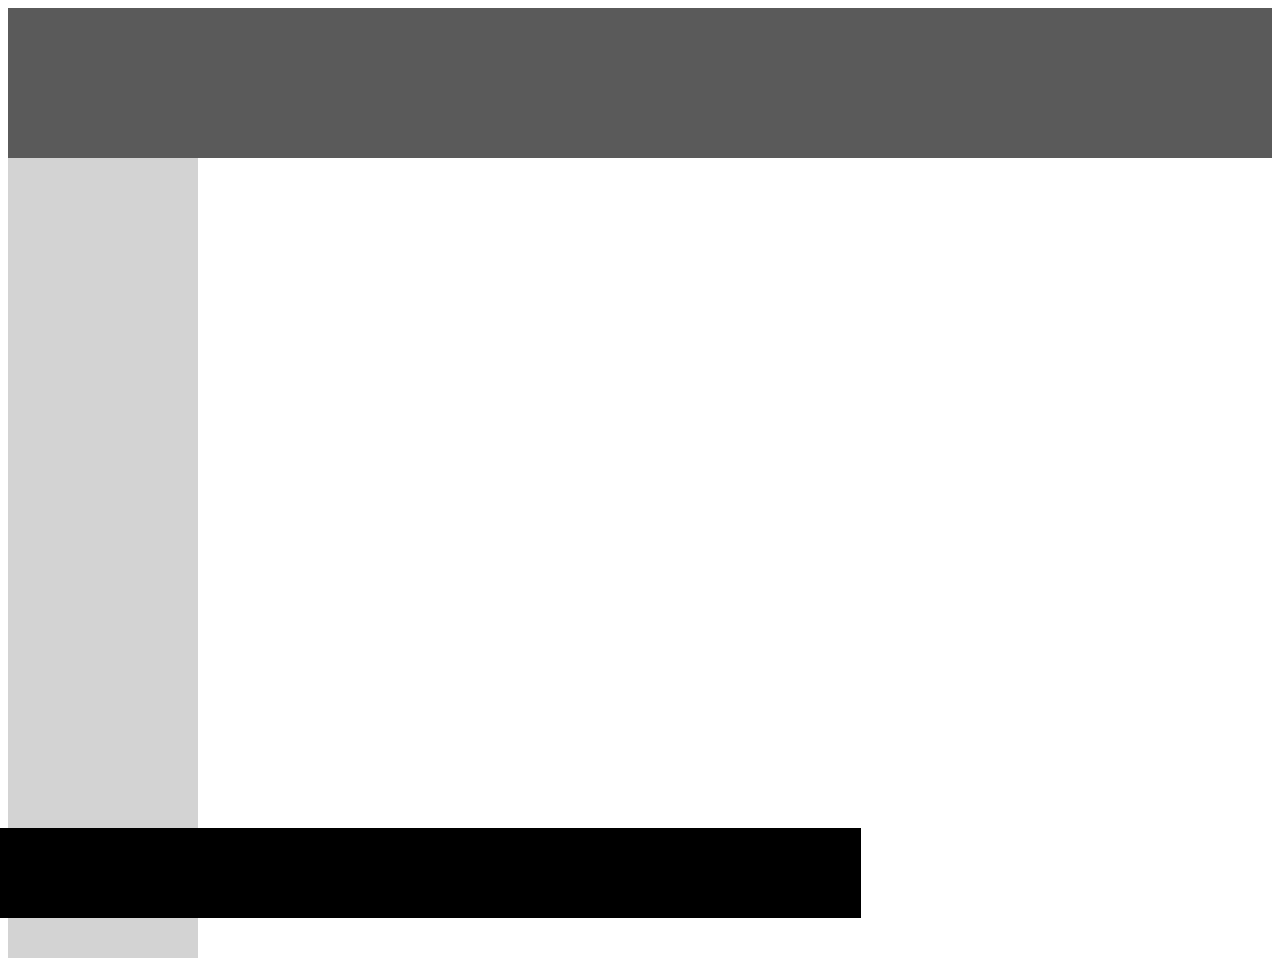
<file: html-css/drill-1/index.html>
<!DOCTYPE html>
<html lang="en">
<head>
    <meta charset="UTF-8">
    <meta http-equiv="X-UA-Compatible" content="IE=edge">
    <meta name="viewport" content="width=device-width, initial-scale=1.0">
    <link rel='stylesheet' href="./index.css"/>
    <title>Class Trail</title>
</head>
<body>
    <div class='Dark-gray-box'></div>
    <div class='Light-gray-box'> </div>
    <div class='Light-gray-box2'> </div>
    <div class='Black-box'> </div>
    <!-- <div class='White-box'> </div> -->

        
       
       
   
</body>
</html>
</file>
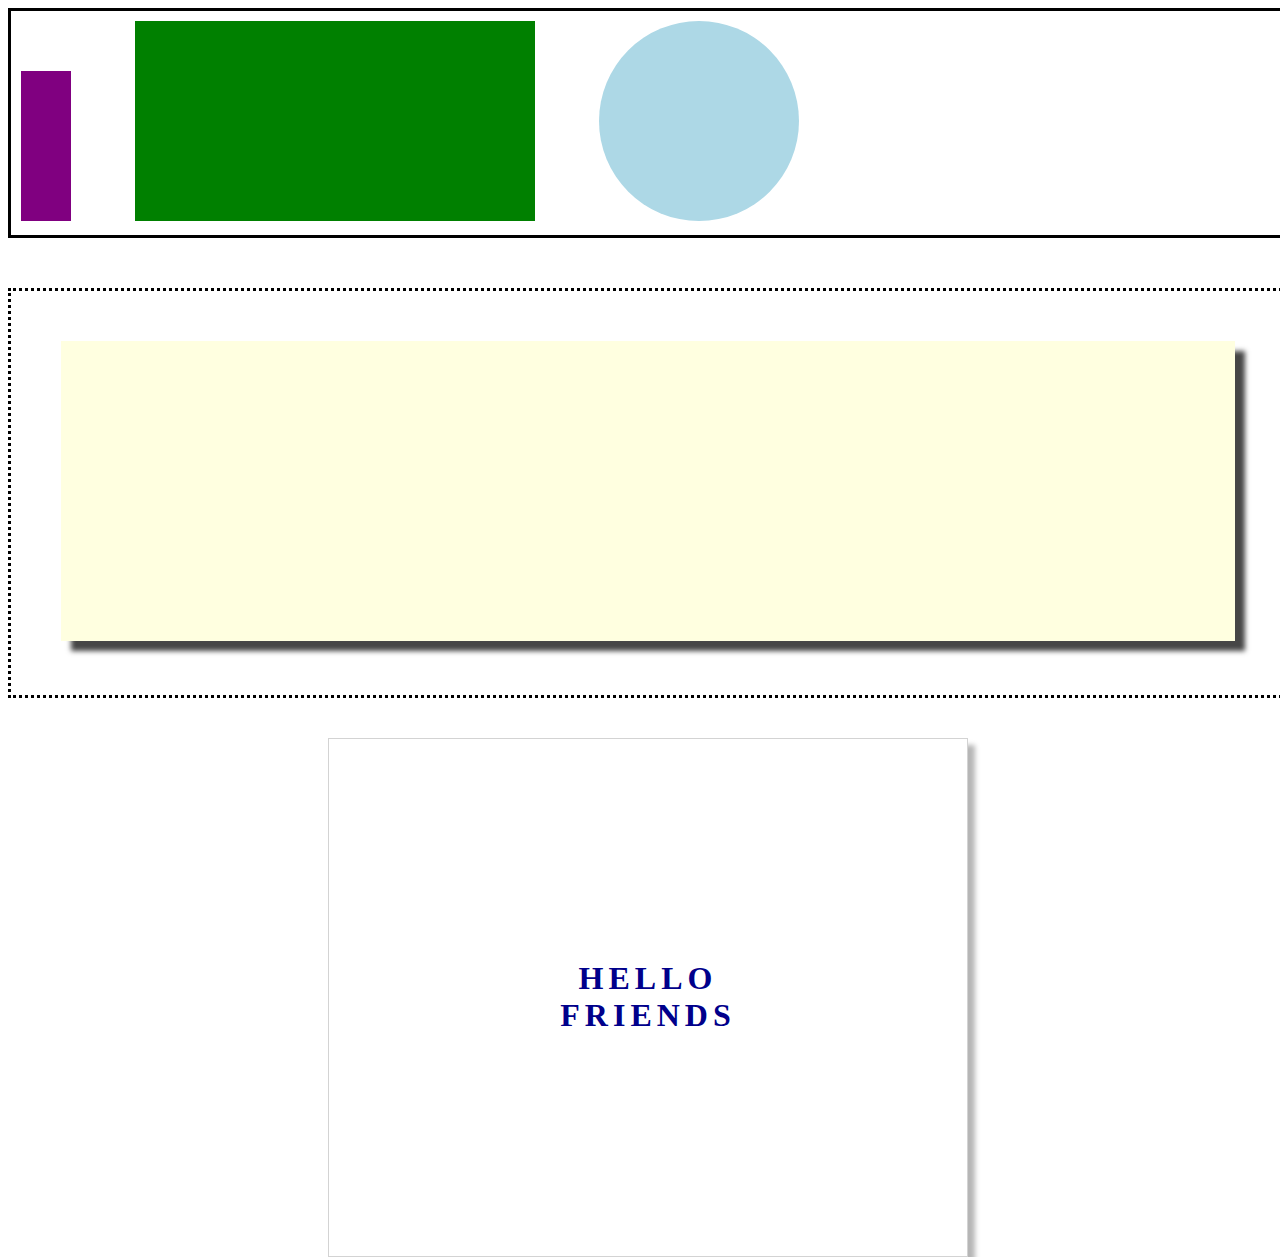
<file: html-css/drill-2/index.html>
<!DOCTYPE html>
<html lang="en">
<head>
    <meta charset="UTF-8">
    <meta http-equiv="X-UA-Compatible" content="IE=edge">
    <meta name="viewport" content="width=device-width, initial-scale=1.0">
    <link rel='stylesheet' href="drill2.css"/>
    
    <title>Drill 2</title>
</head>
<body>
    <div class='container-one'>
        <div class='rectangle-one'></div>
        <div class='rectangle-two'></div>
        <div class='circle'></div>
    </div>
    <div class='container-two'>
        <div class='rectangle-three'></div>
    </div>
    <div class='container-three'>
        <h1>HELLO <br>FRIENDS</h1>
    </div>

</body>
</html>
</file>
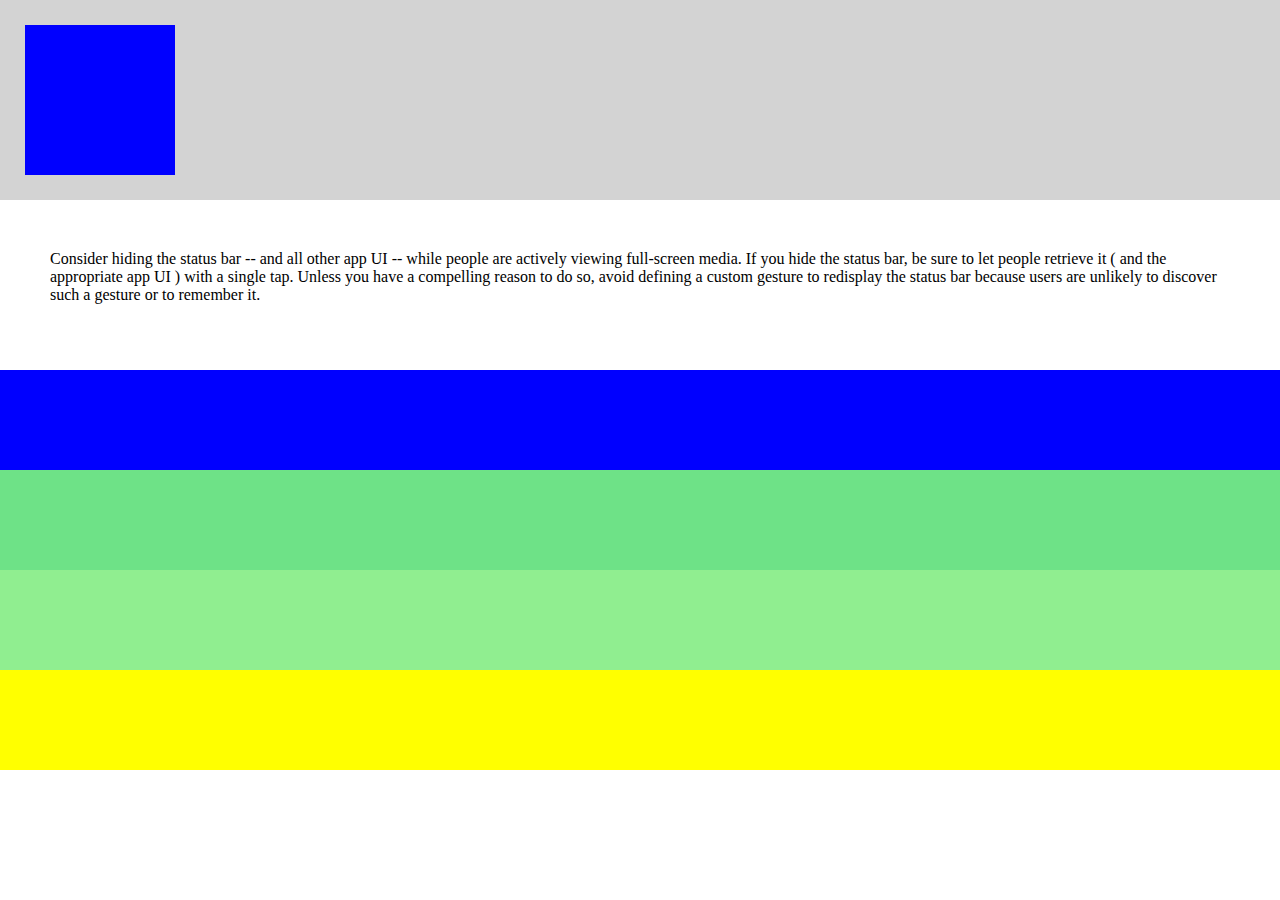
<file: html-css/drill-3/index.html>
<!DOCTYPE html>
<html lang="en">
<head>
    <meta charset="UTF-8">
    <meta http-equiv="X-UA-Compatible" content="IE=edge">
    <meta name="viewport" content="width=device-width, initial-scale=1.0">
    <link rel='stylesheet' href="drill3.css"/>
    
    <title>Drill 3</title>
</head>
<body>
    <div class='row'>
        <div class='squar'></div>
    </div>

    <div class='row2'
    <p class='row2-text'>
        Consider hiding the status bar -- and all other app UI -- while people are actively viewing full-screen media. If you hide the status bar, be sure to let people retrieve it ( and the appropriate app UI ) with a single tap. Unless you have a compelling reason to do so, avoid defining a custom gesture to redisplay the status bar because users are unlikely to discover such a gesture or to remember it.
        </p>
    </div>

    <div class='row3'></div>
    <div class='row4'></div>
    <div class='row5'></div>
    <div class='row6'></div>

     
    
</body>
</html>
</file>
<file: html-css/drill-1/index.css>
.Dark-gray-box{
    width: 100%;
    height:150px;
    background-color:rgb(90, 90, 90);
}

.Light-gray-box{
    width: 15%;
    height:800px;
    background-color: lightgray;
}

.Light-gray-box2{
    height: 100%;
    width:15%;
    background: lightgray;

    position: fixed;
    top:50%;
    left: 50%;
    margin-top: -327px;
    margin-left: 664px;
}

.Black-box{
    height:10%;
    width:69.2%;
    background: black;

    position: fixed;
    top:50%;
    left: 50%;
    margin-top: 378px;
    margin-left: -665px;
}
</file>
<file: html-css/drill-2/drill2.css>
body{
    background-color:white;
    width: 100%;
    height: 100vh;
}

.container-one{
    width: 100%;
    border:3px solid black;
    padding: 10px;
    box-sizing: border-box;
}
.rectangle-one {
    height: 150px;
    width:50px;
    display:inline-block;
    background-color: purple;
}

.rectangle-two{
    height: 200px;
    width:400px;
    display: inline-block;
    background-color: green;
    margin-left:60px;
}
.circle {
    height: 200px;
    width: 200px;
    display: inline-block;
    background-color:lightblue;
    border-radius:100%;
    margin-left: 60px;
}

.container-two{
    width: 100%;
    border: 3px dotted black;
    box-sizing: border-box;
    padding: 50px;
    margin-top: 50px;
}
.rectangle-three{
    height: 300px;
    width: 100%;
    display: inline-block;
    background-color:lightyellow;
    box-shadow: 10px 10px 5px rgb(70, 70, 70);
    
}

.container-three{
    width: 50%;
    border: 1px solid lightgray;
    padding: 200px;
    box-sizing: border-box;
    box-shadow: 7px 7px 5px rgb(182, 182, 182);
    margin-top: 40px;
    margin-left: 25%;
    text-align: center;
    color:darkblue;
    letter-spacing: 5px;
}
</file>
<file: html-css/drill-3/drill3.css>
/* body{
    background-color:white;
    width: 100%;
    height: 100vh;
}

.row{
    width:100%;
    height:155px;
    background-color:lightgray ;
    padding: 10px;
}

.squar{
    width: 10%;
    height: 150px;
    background-color:blue ;
    box-sizing: border-box;
}
.row2{
    background-color: white;
    box-sizing: border-box;
    padding: 75px;
}
.row2-text{
   font-size: 45px; 
}
.row3{

    background-color:blue ;
} */
body, html {
    margin: 0;
    padding: 0;
  }

  .row{
    background-color: lightgray;
    padding: 25px;
    box-sizing: border-box;
  }
  
  .squar {
    width: 150px;
    height: 150px;
    background-color: blue;
  }
  
  .row2 {
    background-color: white;
    box-sizing: border-box;
    padding: 50px;
  }
  
  
  .row3 {
      width: 100%;
      height: 100px;
    background-color: blue;
  }
  
  .row4 {
    width: 100%;
    height: 100px;
    background-color: rgb(110, 226, 135);
  }
  
  .row5 {
    width: 100%;
    height: 100px;
    background-color: lightgreen;
  }
  
  .row6 {
    width: 100%;
    height: 100px;
    background-color: yellow;
  }
</file>
